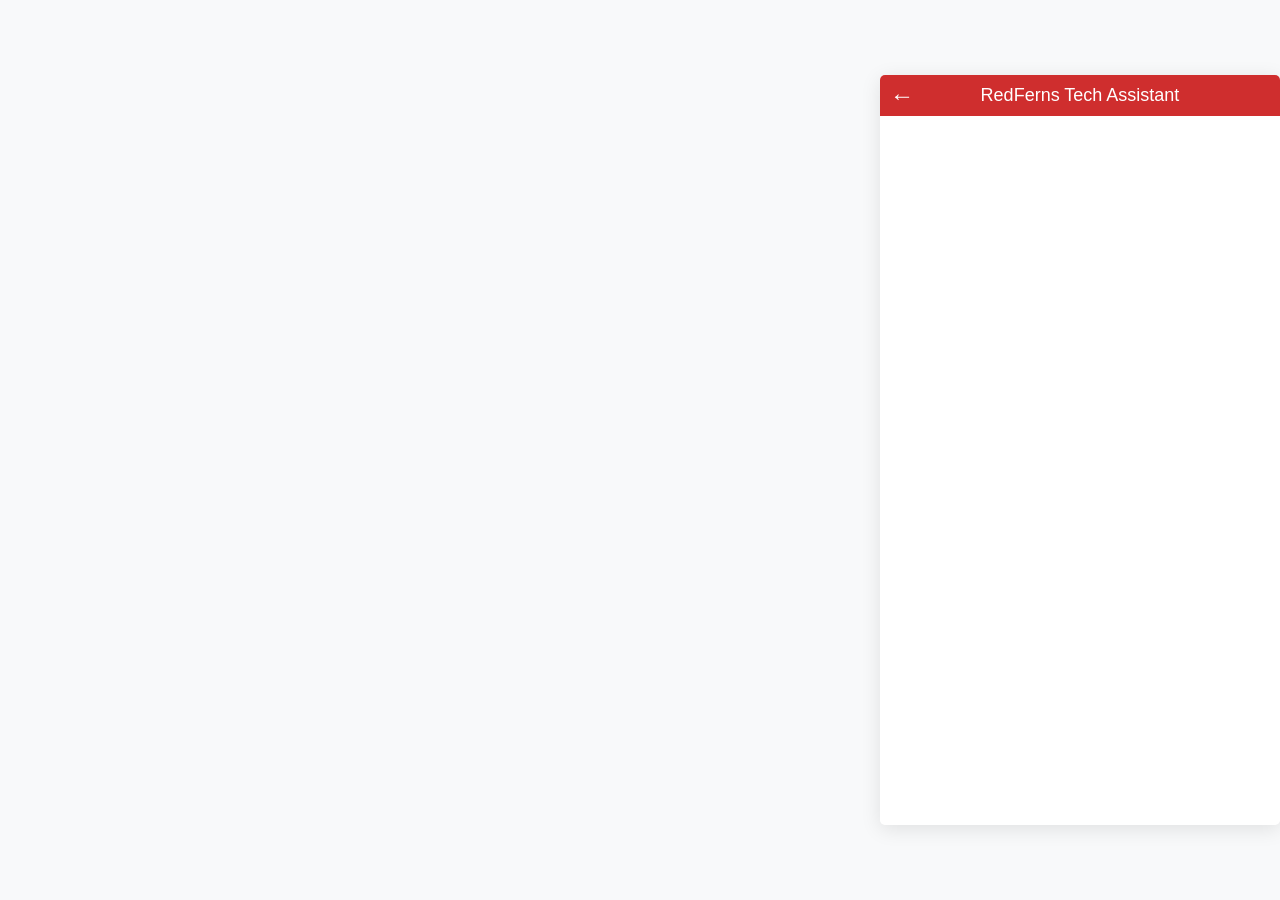
<file: templates/chatbot.html>
<!DOCTYPE html>
<html lang="en">
<head>
    <meta charset="UTF-8">
    <meta name="viewport" content="width=device-width, initial-scale=1.0">
    <title>Embedded Chatbot</title>
    <style>
        body {
            background-color: #f8f9fa;
            margin: 0;
            height: 100vh;
            display: flex;
            justify-content: flex-end;
            align-items: center;
            font-family: Arial, sans-serif;
        }
        .chatbot-container {
            width: 400px;
            height: 750px;
            box-shadow: 0 4px 20px rgba(0, 0, 0, 0.1);
            background-color: #ffffff;
            position: fixed;
            display: flex;
            flex-direction: column;
            border-radius: 5px;
            overflow: hidden;
        }
        iframe {
            border: 0;
            width: 100%;
            height: 100%;
        }
        .header {
            background-color: #CF2E2E;
            color: white;
            padding: 10px;
            text-align: center;
            font-size: 18px;
            position: relative;
        }
        .back-button {
            position: absolute;
            top: 50%;
            left: 10px;
            transform: translateY(-50%);
            background: none;
            border: none;
            color: white;
            font-size: 24px;
            cursor: pointer;
            padding: 0;
            line-height: 1;
        }
    </style>
</head>
<body>
    <div class="chatbot-container" id="chatbot-container">
        <div class="header">
            <button class="back-button" onclick="goBack()">&#8592;</button>
            RedFerns Tech Assistant
        </div>
        <iframe id="chatbot-iframe" allowfullscreen></iframe>
    </div>

    <script>
        function goBack() {
            window.location.href = '/';
        }

        function loadRandomChatbot() {
            const chatbots = ["Lily", "Clara"];
            const selectedChatbot = chatbots[Math.floor(Math.random() * chatbots.length)];
            const iframe = document.getElementById('chatbot-iframe');

            if (selectedChatbot === "Clara") {
                iframe.src = "https://srinuksv-srunu.hf.space";
            } else {
                iframe.src = "https://srinukethanaboina-srunu.hf.space";
            }
        }

        // Load a random chatbot when the page loads
        window.onload = loadRandomChatbot;
    </script>
</body>
</html>
</file>
